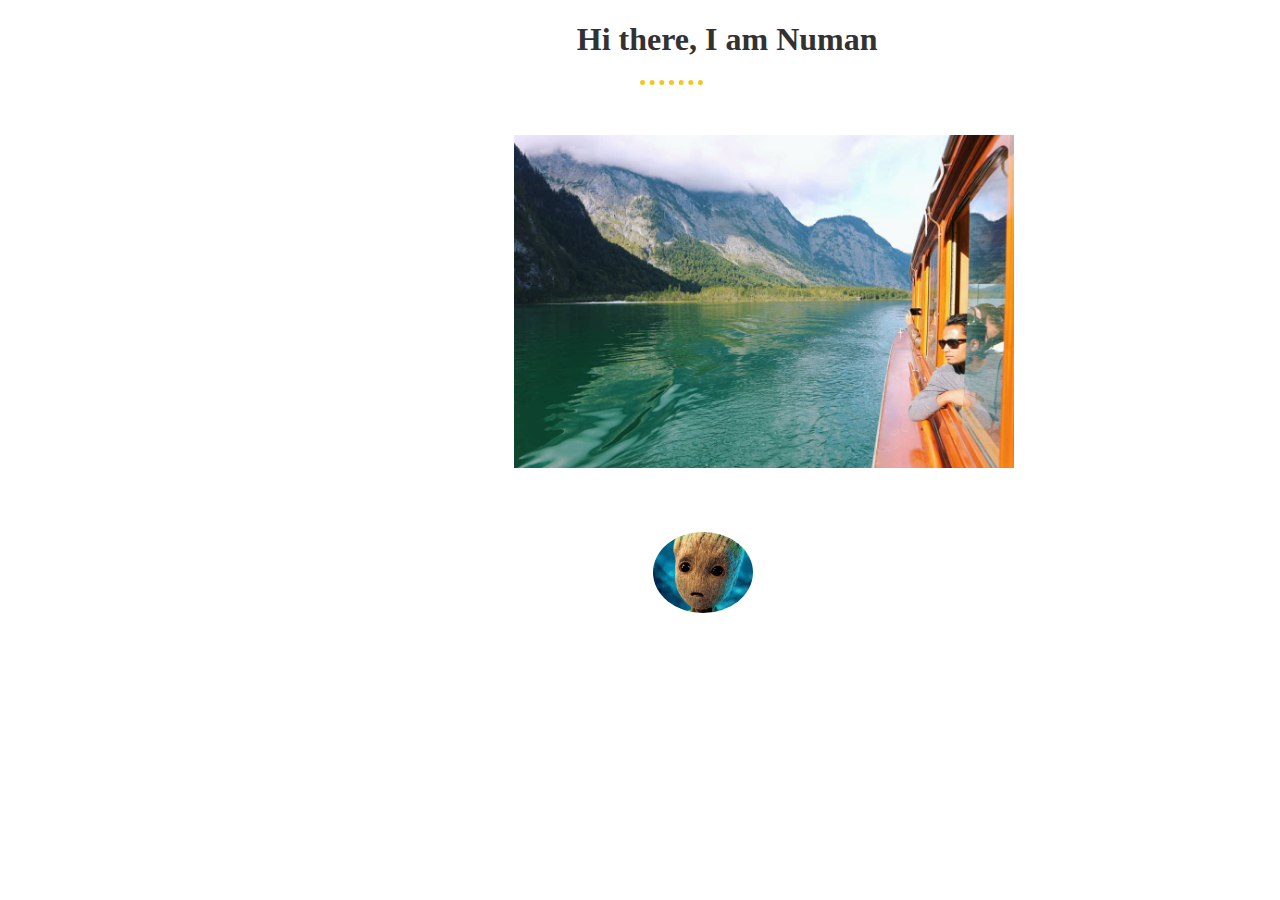
<file: index.html>
<!DOCTYPE html>
<html>
  <head>

    <title>Numan</title>
    <meta charset="utf-8"/>
    <link rel="stylesheet" href="CSS/styles.css">
    <link rel="icon" href="favicon.ico">

  </head>

  <body>

      <h1>Hi there, I am Numan</h1>

      <hr>

      <p id="intro"> A web developer</p>

      <img src="photo.jpg" alt="photo">

      <h3 id="contact">Where to find me?</h3>

      <img class="wow" src="groot.gif" alt="nothing">



  </body>



</html>
</file>
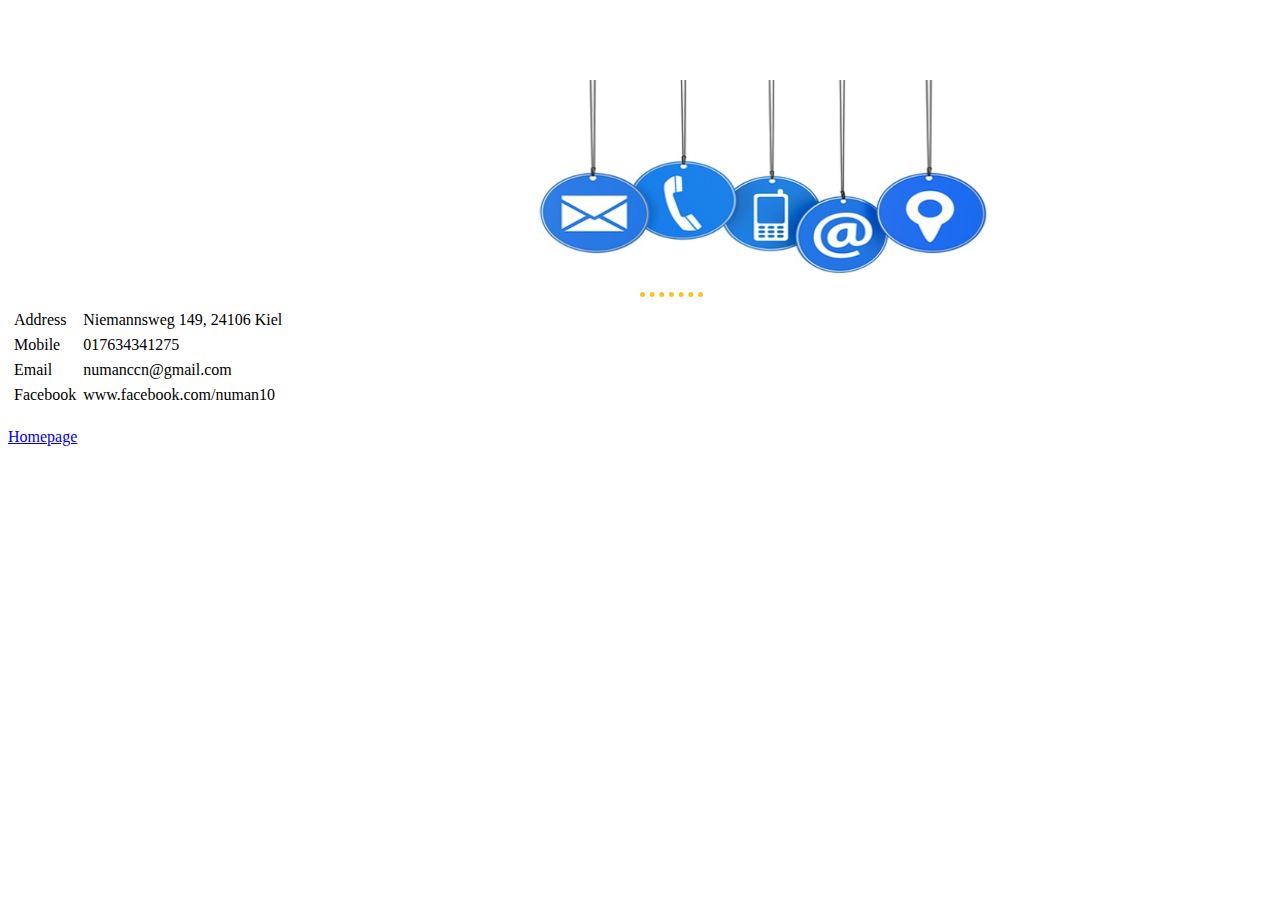
<file: contact.html>
<!DOCTYPE html>
<html>

<head>
  <meta charset="utf-8" />
  <title> Contact information </title>
  <link rel="stylesheet" href="CSS/styles.css">

</head>

<body>
  <h1 id="contact">Contact information</h1>
  <img class="contact_me" src="contact.jpg" alt="an icon" style="height:200px"></td>

  <hr>

    <table cellspacing="5">

      <tr>
        <td>Address</td>
        <td> Niemannsweg 149, 24106 Kiel</td>
      </tr>

      <tr>
        <td>Mobile</td>
        <td>017634341275</td>
      </tr>

      <tr>
      <td> Email</td>
      <td>numanccn@gmail.com</td>
      </tr>

      <tr>
      <td> Facebook</td>
      <td>www.facebook.com/numan10</td>
      </tr>

    </table>

    <br>

    <a href="index.html">Homepage</a>

</body>

</html>
</file>
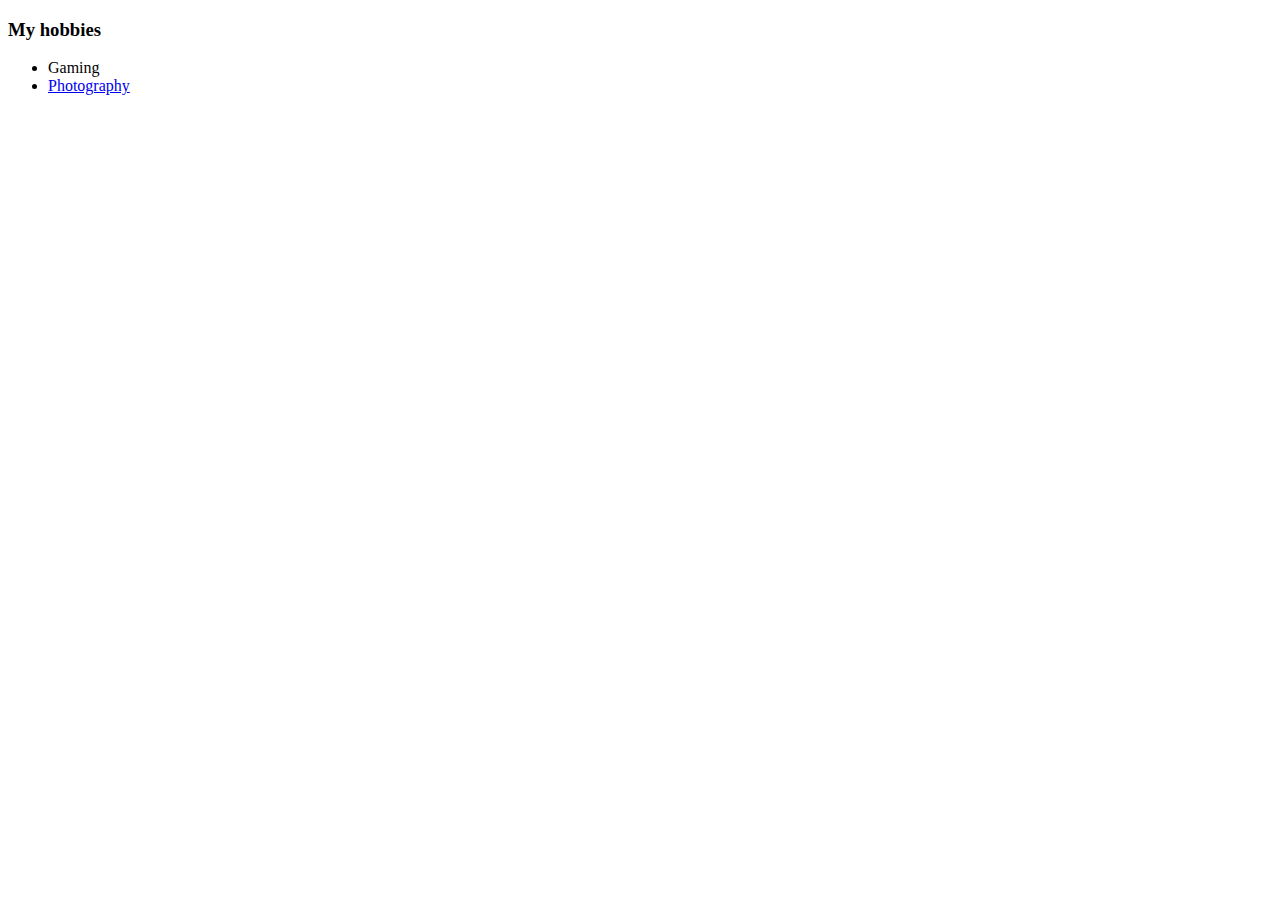
<file: hobbies.html>
<!DOCTYPE html>
<html>



<head>
  <meta charset="utf-8" />
  <title> Hobbies </title>

</head>



<body>
  <h3> My hobbies </h3>
  <ul>
    <li> Gaming </li>
    <li> <a href="https://www.youtube.com/watch?v=y1yK9jU0F_M">Photography</a></li>
  </ul>

</body>

</html>
</file>
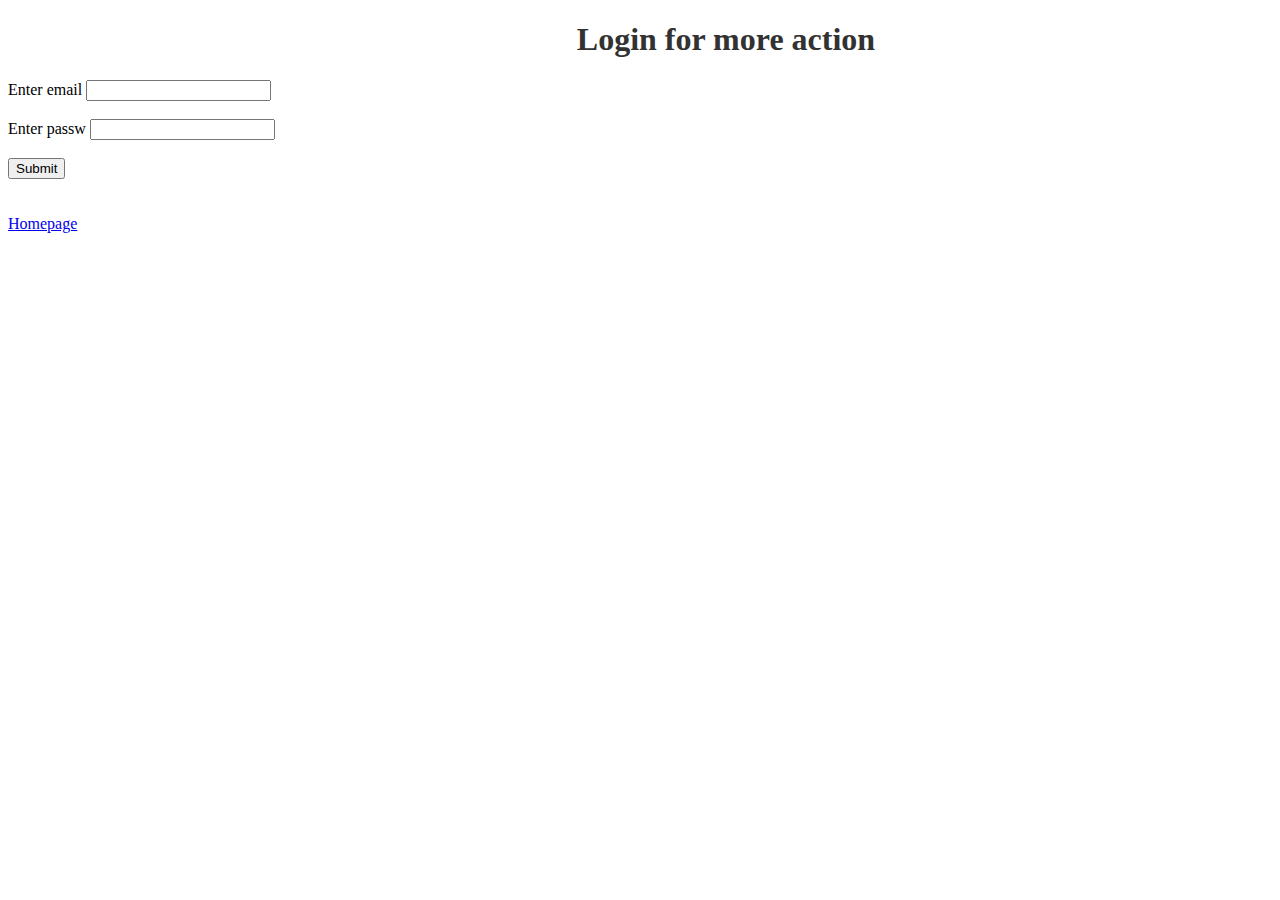
<file: login.html>
<!DOCTYPE html>
<html>
<head>
<title>login</title>
<meta charset="utf-8">
<link rel="stylesheet" href="CSS/styles.css">
</head>

<body>

  <h1>Login for more action</h1>

  <form>

    <label for="Email">Enter email</label>
    <input type="text"> <br> <br>
    <label for="">Enter passw</label>
    <input type="password"> <br> <br>

    <input type="submit">

  </form>
  <br><br>

  <a href="index.html">Homepage</a>

</body>


</html>
</file>
<file: CSS/styles.css>
body{
  background-image: url(https://images.alphacoders.com/458/thumb-1920-458169.jpg);
}

img{
  width: 500px;
  margin-left:40%;
}


h1{
  text-shadow: black;
  align-self: center;
  margin-left: 45%;
  color: #323232;

}

hr{
  width: 5%;
  margin-left: 50%;

  border-style: dotted none none;
  border-width:5px;
  border-color:#f3c623;
}

.wow{
  width:100px;
  border-radius: 100%;
  margin-left:51%;
}

#intro{
  color: White;
  margin-left: 49.50%;
}

#contact{

  color: White;
  margin-left: 49.50%;
}
</file>
